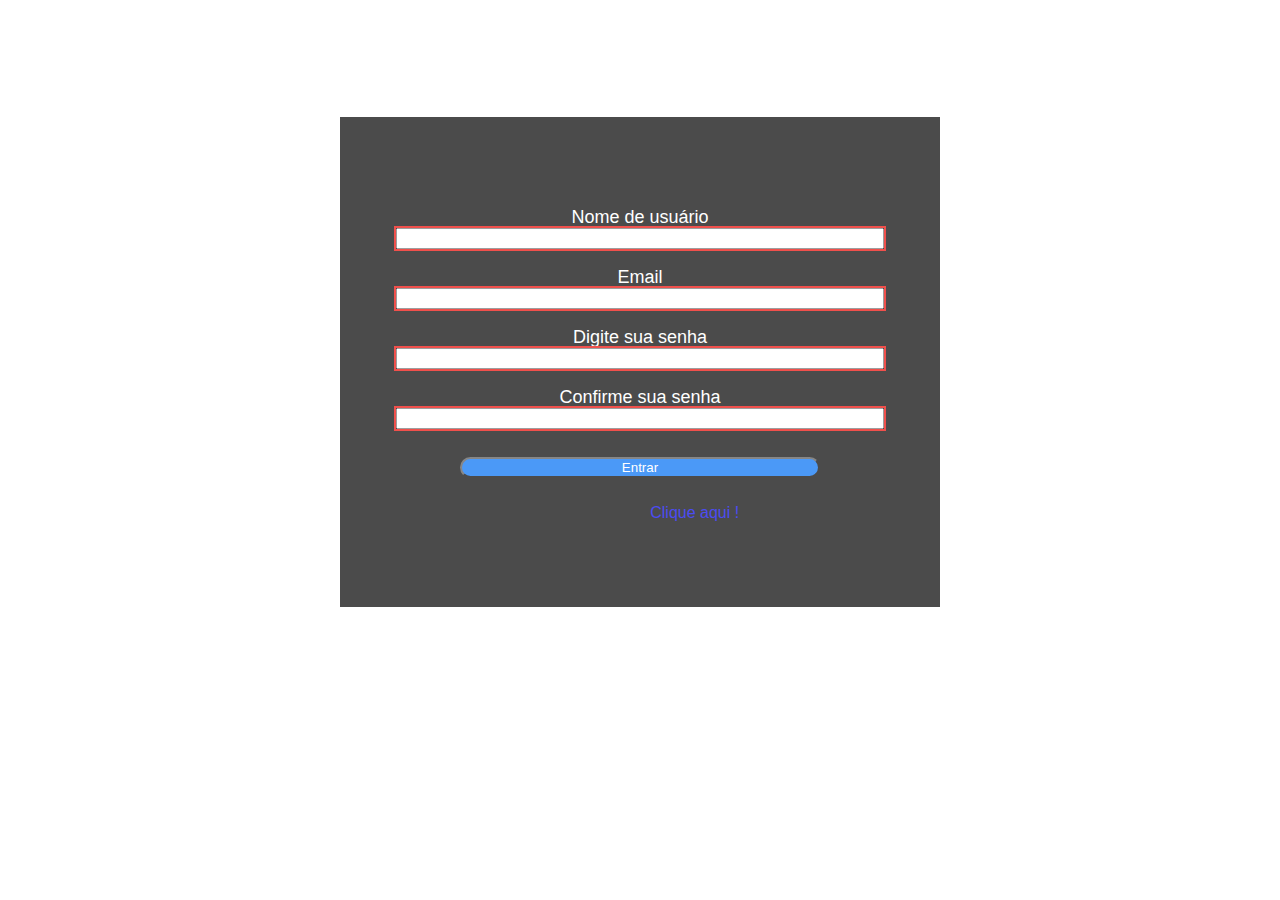
<file: index.html>
<!DOCTYPE html>
<html lang="pt-br">
  <head>
    <meta charset="utf-8">
    <meta http-equiv="X-UA-Compatible" content="IE=edge">
    <meta name="viewport" content="width=device-width, initial-scale=1">
    <title>Cad  | JS</title>

    <link rel="stylesheet" type="text/css" href="css/cad.css">
    <link href="https://cdn.jsdelivr.net/npm/bootstrap@5.0.0-beta1/dist/css/bootstrap.min.css" rel="stylesheet" integrity="sha384-giJF6kkoqNQ00vy+HMDP7azOuL0xtbfIcaT9wjKHr8RbDVddVHyTfAAsrekwKmP1" crossorigin="anonymous">
  </head>
  <body>
    <center>
      <div class="form">
        <form id="form" class="justify-content-lg-center">
          <h1 class="text-white">Faça seu cadastro</h1>
            
            <label for="name">Nome de usuário</label><br>
              <input type="text" id="name" class="input" name="name" required minlength="4" maxlength="50"> <br>

            <label for="email">Email</label><br>
              <input type="email" id="email" class="input" name="email" required minlength="4" maxlength="50"> <br>

            <label for="password">Digite sua senha</label><br>
              <input type="password" id="password" class="input" name="password" required minlength="4" maxlength="50"> <br>

            <label for="confPassword">Confirme sua senha</label><br>
              <input type="confPassword" id="confPassword" class="input" name="confPassword" required minlength="4" maxlength="50"> <br>  

            <button type="submit" class="submit"> Entrar </button> <br>

            <p class="text-white"> Já tem conta ? <a href="login.html" class="ahref"> Clique aqui ! </a></p>

        </form> 

      </div>

    </center>

    <script type="text/javascript" src="js/cad.js"></script>
    <script src="https://cdn.jsdelivr.net/npm/bootstrap@5.0.0-beta1/dist/js/bootstrap.bundle.min.js" integrity="sha384-ygbV9kiqUc6oa4msXn9868pTtWMgiQaeYH7/t7LECLbyPA2x65Kgf80OJFdroafW" crossorigin="anonymous"></script>
  </body>
</html>
</file>
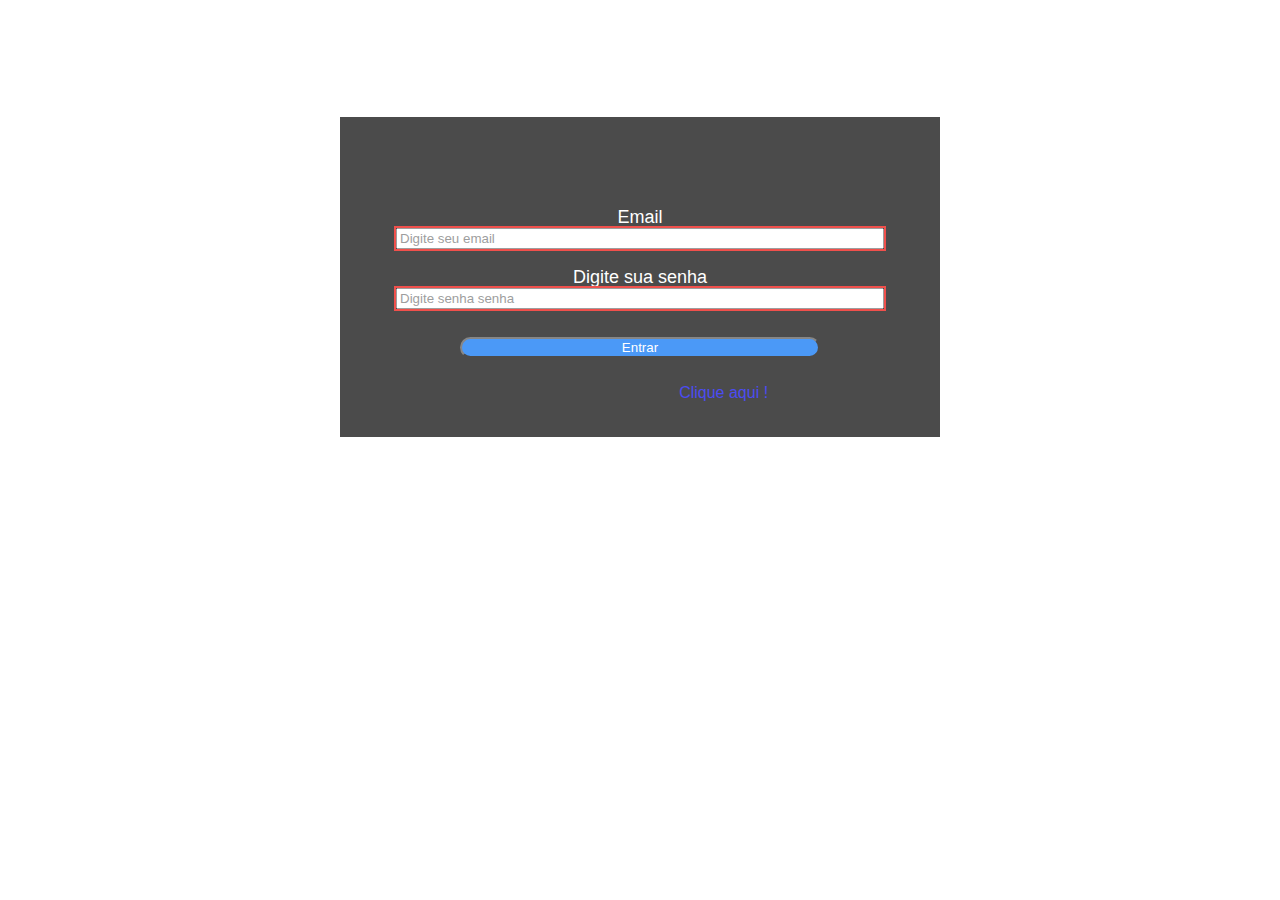
<file: login.html>
<!DOCTYPE html>
<html lang="pt-br">
  <head>
    <meta charset="utf-8">
    <meta http-equiv="X-UA-Compatible" content="IE=edge">
    <meta name="viewport" content="width=device-width, initial-scale=1">
    <title>Login | JS</title>

    <link rel="stylesheet" type="text/css" href="css/login.css">
    <link href="https://cdn.jsdelivr.net/npm/bootstrap@5.0.0-beta1/dist/css/bootstrap.min.css" rel="stylesheet" integrity="sha384-giJF6kkoqNQ00vy+HMDP7azOuL0xtbfIcaT9wjKHr8RbDVddVHyTfAAsrekwKmP1" crossorigin="anonymous">
  </head>
  <body>
    <center>
      <div id="alert">
       
      </div>
      <div class="form">
        <form id="form" class="justify-content-lg-center">
          <h1 class="text-white">Faça login</h1>
            
            <label for="email">Email</label><br>
              <input type="email" id="email" class="input" name="email" required minlength="4" maxlength="50" placeholder="Digite seu email"> <br>

            <label for="password">Digite sua senha</label><br>
              <input type="password" id="password" class="input" name="password" required minlength="4" maxlength="50" placeholder="Digite senha senha"> <br>
            
            <button type="submit" class="submit"> Entrar </button> <br>

            <p class="text-white"> Esqueceu sua senha ? <a href="#" class="ahref"> Clique aqui ! </a></p>

        </form> 

      </div>

    </center>

    <script type="text/javascript" src="js/login.js"></script>
    <script src="https://cdn.jsdelivr.net/npm/bootstrap@5.0.0-beta1/dist/js/bootstrap.bundle.min.js" integrity="sha384-ygbV9kiqUc6oa4msXn9868pTtWMgiQaeYH7/t7LECLbyPA2x65Kgf80OJFdroafW" crossorigin="anonymous"></script>
  </body>
</html>
</file>
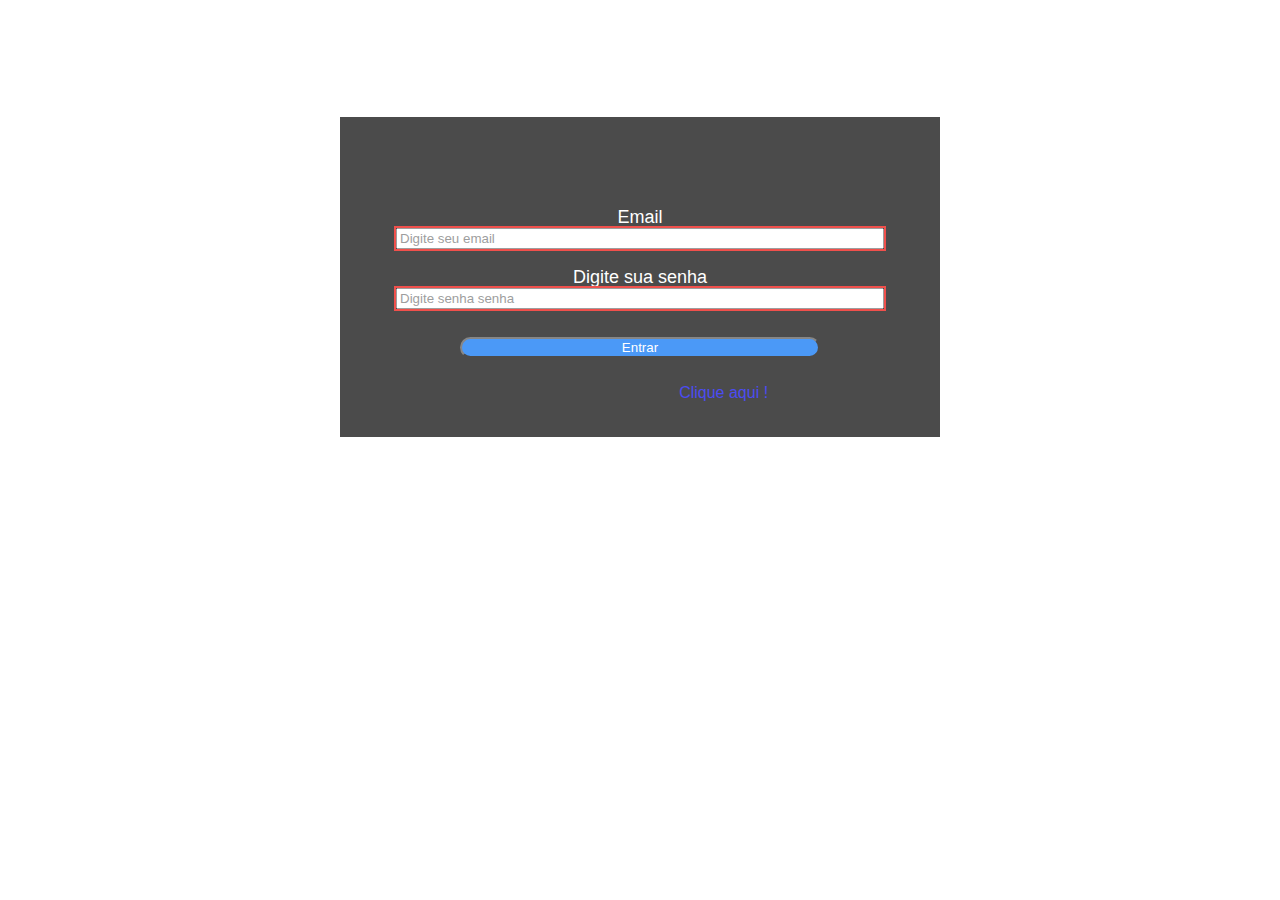
<file: secret.html>
<!DOCTYPE html>
<html lang="pt-br">
<head>
	<meta charset="utf-8">
	<title>Página Pessoal</title>
	<script type="text/javascript" src="js/secret.js"></script>
	
</head>
<body>
<h1> Bem vindo </h1>

</body>
</html>
</file>
<file: css/cad.css>
body {
	margin: 0px;
	padding: 0px;
	font-family: arial;
	background-image: url('https://cdn.pixabay.com/photo/2019/04/06/06/44/astronaut-4106766_960_720.jpg');
    background-repeat: repeat;
    background-size:100%;
    bottom: 0;
    color: black;
    left: 0;
    overflow: auto;
    padding: 1em;
    position: absolute;
    right: 0;
    text-align: center;
    top: 100px;
}

.form {
	position: relative;
	width: 600px;
	height: 490px;
	background: #000;
	border: 1px solid #fff;
	opacity: 0.7;
}

.input {
	position: relative;
	display: block;
	width: 80%;
}

.input:valid {
	outline: solid #03F00F 2px;
}

.input:invalid {
	outline: solid #EB0701 2px;
} 

p {
	position: relative;
	top: 20px;
}

.ahref {
	
	text-decoration: none;
}

label {

	font-size: 18px;
	color: white;
}

button.submit {
	position: relative;
	top: 10px;
	opacity: 1.0;
	background: #006EF5;
	color: #fff;
	width: 60%;
	border-radius: 15px; 
}

form {
	position: relative;
	top: 10px;
}


@media screen and (max-width: 700px) {
	.form {
		position: relative;
		width: 100%;
		top: -50px;
	}
}
</file>
<file: css/login.css>
body {
	margin: 0px;
	padding: 0px;
	font-family: arial;
	background-image: url('https://cdn.pixabay.com/photo/2019/04/06/06/44/astronaut-4106766_960_720.jpg');
    background-repeat: repeat;
    background-size:100%;
    bottom: 0;
    color: black;
    left: 0;
    overflow: auto;
    padding: 1em;
    position: absolute;
    right: 0;
    text-align: center;
    top: 100px;
}

.form {
	position: relative;
	width: 600px;
	height: 320px;
	background: #000;
	border: 1px solid #fff;
	opacity: 0.7;
}

.input {
	position: relative;
	display: block;
	width: 80%;
}

.input:valid {
	outline: solid #03F00F 2px;
}

.input:invalid {
	outline: solid #EB0701 2px;
} 

p {
	position: relative;
	top: 20px;
}

.ahref {
	
	text-decoration: none;
}

label {

	font-size: 18px;
	color: white;
}

button.submit {
	position: relative;
	top: 10px;
	opacity: 1.0;
	background: #006EF5;
	color: #fff;
	width: 60%;
	border-radius: 15px; 
}

form {
	position: relative;
	top: 10px;
}


@media screen and (max-width: 700px) {
	.form {
		position: relative;
		width: 100%;
		top: -50px;
	}
}
</file>
